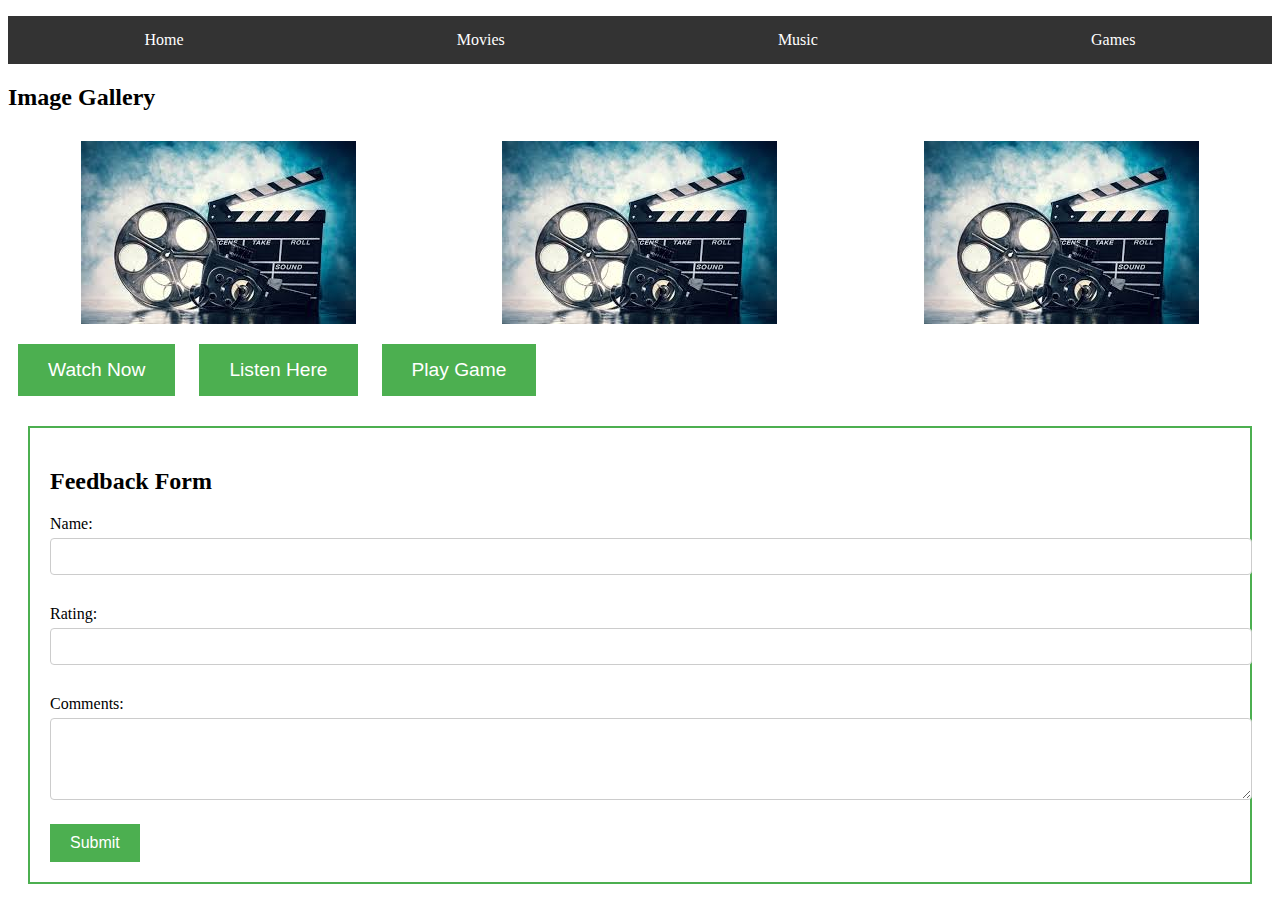
<file: index.html>
<!DOCTYPE html>
<html lang="en">
  <head>
    <meta charset="UTF-8" />
    <meta name="viewport" content="width=device-width, initial-scale=1.0" />
    <title>Entertainment Page</title>
    <link rel="stylesheet" href="styles.css" />
  </head>
  <body>
    <header>
      <nav>
        <ul>
          <li><a href="#home">Home</a></li>
          <li><a href="#movies">Movies</a></li>
          <li><a href="#music">Music</a></li>
          <li><a href="#games">Games</a></li>
        </ul>
      </nav>
    </header>
    <section id="gallery">
      <h2>Image Gallery</h2>
      <div class="gallery">
        <img src="images.jpeg" alt="Image 1" />
        <img src="images.jpeg" alt="Image 2" />
        <img src="images.jpeg" alt="Image 3" />
      </div>
    </section>
    <section id="cta-buttons">
      <button class="cta">Watch Now</button>
      <button class="cta">Listen Here</button>
      <button class="cta">Play Game</button>
    </section>
    <section id="feedback-form">
      <h2>Feedback Form</h2>
      <form action="#" method="post">
        <label for="name">Name:</label>
        <input type="text" id="name" name="name" required />

        <label for="rating">Rating:</label>
        <input
          type="number"
          id="rating"
          name="rating"
          min="1"
          max="5"
          required
        />

        <label for="comments">Comments:</label>
        <textarea id="comments" name="comments" rows="4" required></textarea>

        <button type="submit">Submit</button>
      </form>
    </section>
  </body>
</html>
</file>
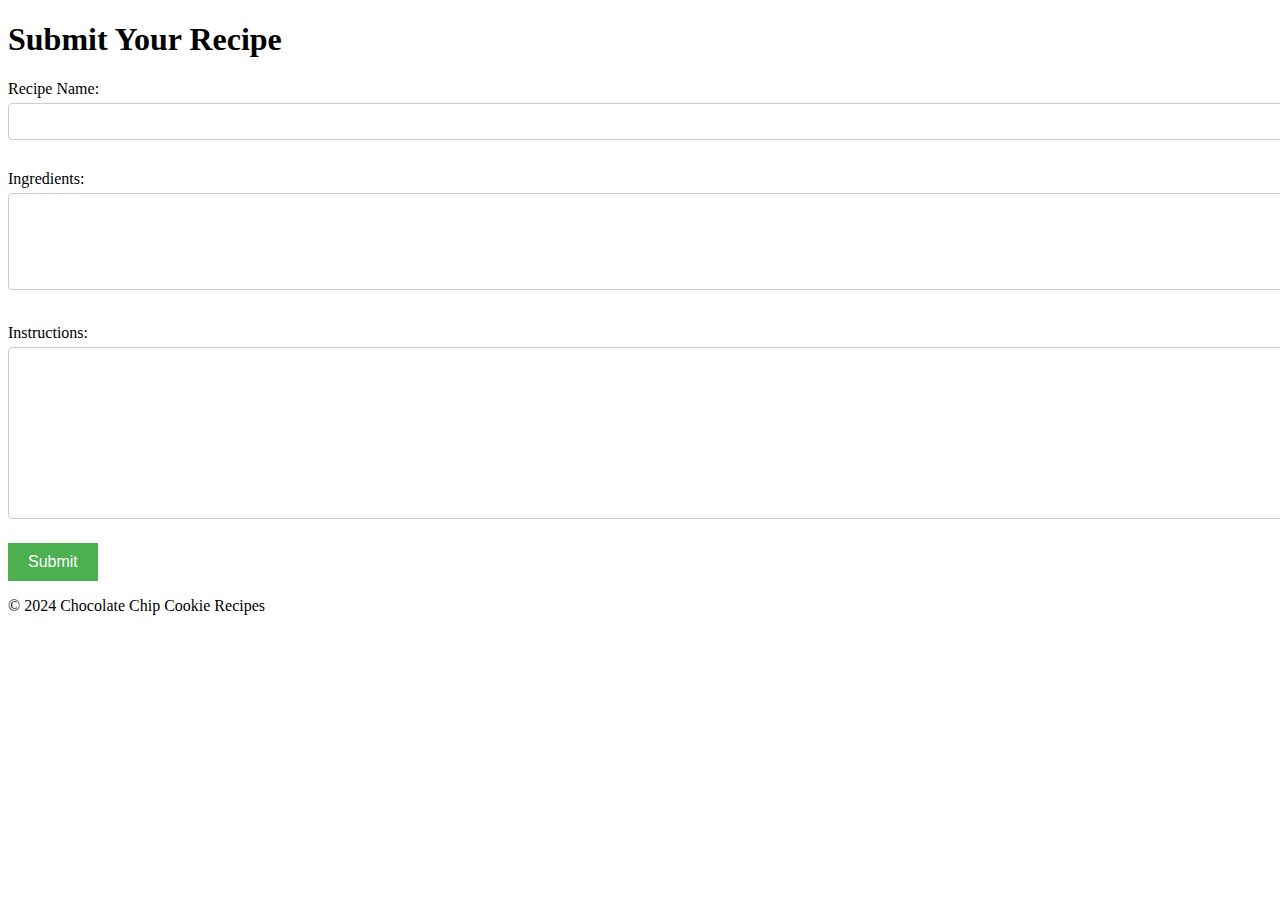
<file: submit.html>
<!DOCTYPE html>
<html lang="en">
  <head>
    <meta charset="UTF-8" />
    <meta name="viewport" content="width=device-width, initial-scale=1.0" />
    <title>Submit a Recipe</title>
    <link rel="stylesheet" href="styles.css" />
  </head>
  <body>
    <header id="main-header">
      <h1>Submit Your Recipe</h1>
    </header>

    <section id="recipe-form">
      <form action="#" method="post">
        <label for="recipe-name">Recipe Name:</label>
        <input type="text" id="recipe-name" name="recipe-name" required />

        <label for="ingredients">Ingredients:</label>
        <textarea
          id="ingredients"
          name="ingredients"
          rows="5"
          required
        ></textarea>

        <label for="instructions">Instructions:</label>
        <textarea
          id="instructions"
          name="instructions"
          rows="10"
          required
        ></textarea>

        <button type="submit">Submit</button>
      </form>
    </section>

    <footer id="main-footer">
      <p>&copy; 2024 Chocolate Chip Cookie Recipes</p>
    </footer>
  </body>
</html>
</file>
<file: styles.css>
/* Navigation Styles */
nav ul {
  list-style: none;
  padding: 0;
  display: flex;
  justify-content: space-around;
  background-color: #333;
}

nav ul li {
  margin: 0;
}

nav ul li a {
  color: white;
  text-decoration: none;
  padding: 15px 20px;
  display: block;
  transition: background-color 0.3s, color 0.3s;
}

nav ul li a:hover {
  background-color: #575757;
  color: #ffd700;
}

/* Gallery Styles */
.gallery {
  display: flex;
  justify-content: space-around;
  flex-wrap: wrap;
}

.gallery img {
  max-width: 30%;
  margin: 10px;
  transition: transform 0.3s, box-shadow 0.3s;
}

.gallery img:hover {
  transform: scale(1.1);
  box-shadow: 0 4px 8px rgba(0, 0, 0, 0.2);
}

/* CTA Button Styles */
.cta {
  background-color: #4caf50;
  color: white;
  border: none;
  padding: 15px 30px;
  font-size: 1.2em;
  cursor: pointer;
  margin: 10px;
  transition: background-color 0.3s, box-shadow 0.3s;
}

.cta:hover {
  background-color: #45a049;
  box-shadow: 0 4px 8px rgba(0, 0, 0, 0.2);
}

/* Feedback Form Styles */
#feedback-form {
  padding: 20px;
  border: 2px solid #4caf50;
  margin: 20px;
}

form label {
  display: block;
  margin: 10px 0 5px;
}

form input,
form textarea {
  width: 100%;
  padding: 10px;
  margin-bottom: 20px;
  border: 1px solid #ccc;
  border-radius: 4px;
  transition: border-color 0.3s;
}

form input:focus,
form textarea:focus {
  border-color: #4caf50;
}

form button {
  background-color: #4caf50;
  color: white;
  border: none;
  padding: 10px 20px;
  font-size: 1em;
  cursor: pointer;
  transition: background-color 0.3s, box-shadow 0.3s;
}

form button:hover {
  background-color: #45a049;
  box-shadow: 0 4px 8px rgba(0, 0, 0, 0.2);
}

/* Registration Form Styles */
#registration-form {
  padding: 20px;
  border: 2px solid #4caf50;
  margin: 20px;
}

form label {
  display: block;
  margin: 10px 0 5px;
}

form input {
  width: 100%;
  padding: 10px;
  margin-bottom: 20px;
  border: 1px solid #ccc;
  border-radius: 4px;
  transition: border-color 0.3s;
}

form input:focus {
  border-color: #4caf50;
}

form button {
  background-color: #4caf50;
  color: white;
  border: none;
  padding: 10px 20px;
  font-size: 1em;
  cursor: pointer;
  transition: background-color 0.3s, box-shadow 0.3s;
}

form button:hover {
  background-color: #45a049;
  box-shadow: 0 4px 8px rgba(0, 0, 0, 0.2);
}

/* Navigation List Styles */
.nav-list {
  list-style: none;
  padding: 0;
  display: flex;
  justify-content: space-around;
  background-color: #333;
}

.nav-list li {
  margin: 0;
}

.nav-list li a {
  color: white;
  text-decoration: none;
  padding: 15px 20px;
  display: block;
  transition: background-color 0.3s, color 0.3s;
}

.nav-list li a:hover {
  background-color: #575757;
  color: #ffd700;
}

/* Table Styles */
table {
  width: 100%;
  border-collapse: collapse;
}

th,
td {
  padding: 10px;
  text-align: left;
  border-bottom: 1px solid #ddd;
}

th {
  background-color: #4caf50;
  color: white;
}

tr:nth-child(even) {
  background-color: #f2f2f2;
}

tr:hover {
  background-color: #ddd;
}
</file>
